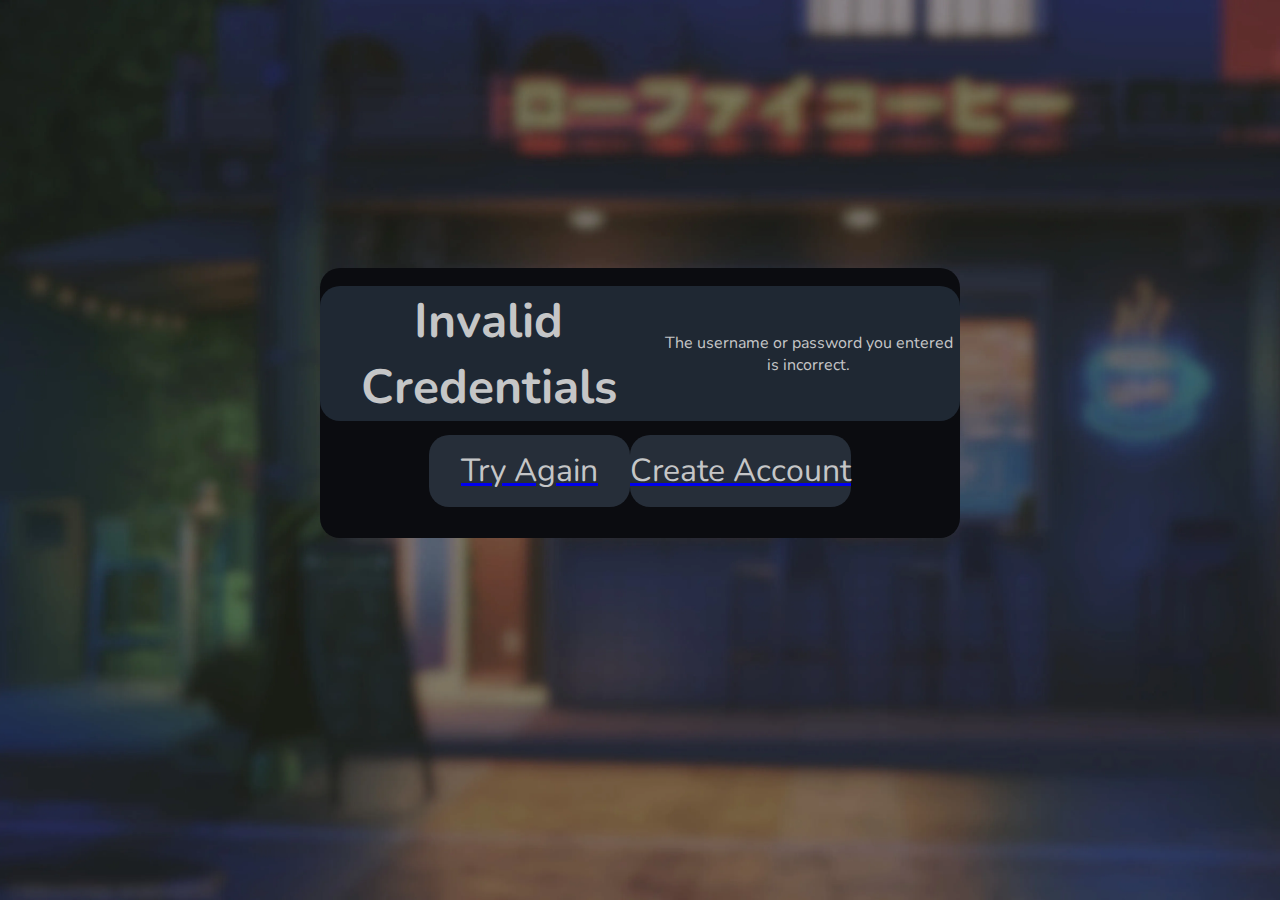
<file: invalid_credentials.html>
<!DOCTYPE html>
<html lang="en">
<head>
  <meta charset="utf-8" />
  <meta name="viewport" content="width=device-width, initial-scale=1.0">
  <link rel="stylesheet" href="static/css/style.css" />
  <script src="static/js/overlay.js"></script>
  <title>Invalid Credentials</title>
</head>
<body>
  <div class="ilovedivs">
    <h1 class="blackmagic">a</h1>

    <div
      style="
        width: 50vw;
        margin-left: auto;
        margin-right: auto;
        background-color: #0b0c10;
        margin-top: 25vh;
        margin-bottom: auto;
        height: 30vh;
        border-radius: 20px;
      "
    >
      <div class="lefttorightbox" style="height:50%; align-items:center; justify-content:center;">
        <div class="rightbox" style="width:100%; height:100%; text-align:center;">
          <div class="rightboxbox" style="margin-top: 2vh; width:100%; height:100%;">
            <h1 class="titletext">Invalid Credentials</h1>
            <p class="miniishtext">The username or password you entered is incorrect.</p>
          </div>
        </div>
      </div>
      <div class="lefttorightbox" style="height:50%; align-items:center; justify-content:center;">
        <a href="/signup.html">
          <div class="buttonss" style="margin-right: 5vw;">
            <span class="miniishtext2">Try Again</span>
          </div>
        </a>
        <a href="/signupp.html">
          <div class="buttonss">
            <span class="miniishtext2">Create Account</span>
          </div>
        </a>
      </div>
    </div>

  </div>
</body>
</html>
</file>
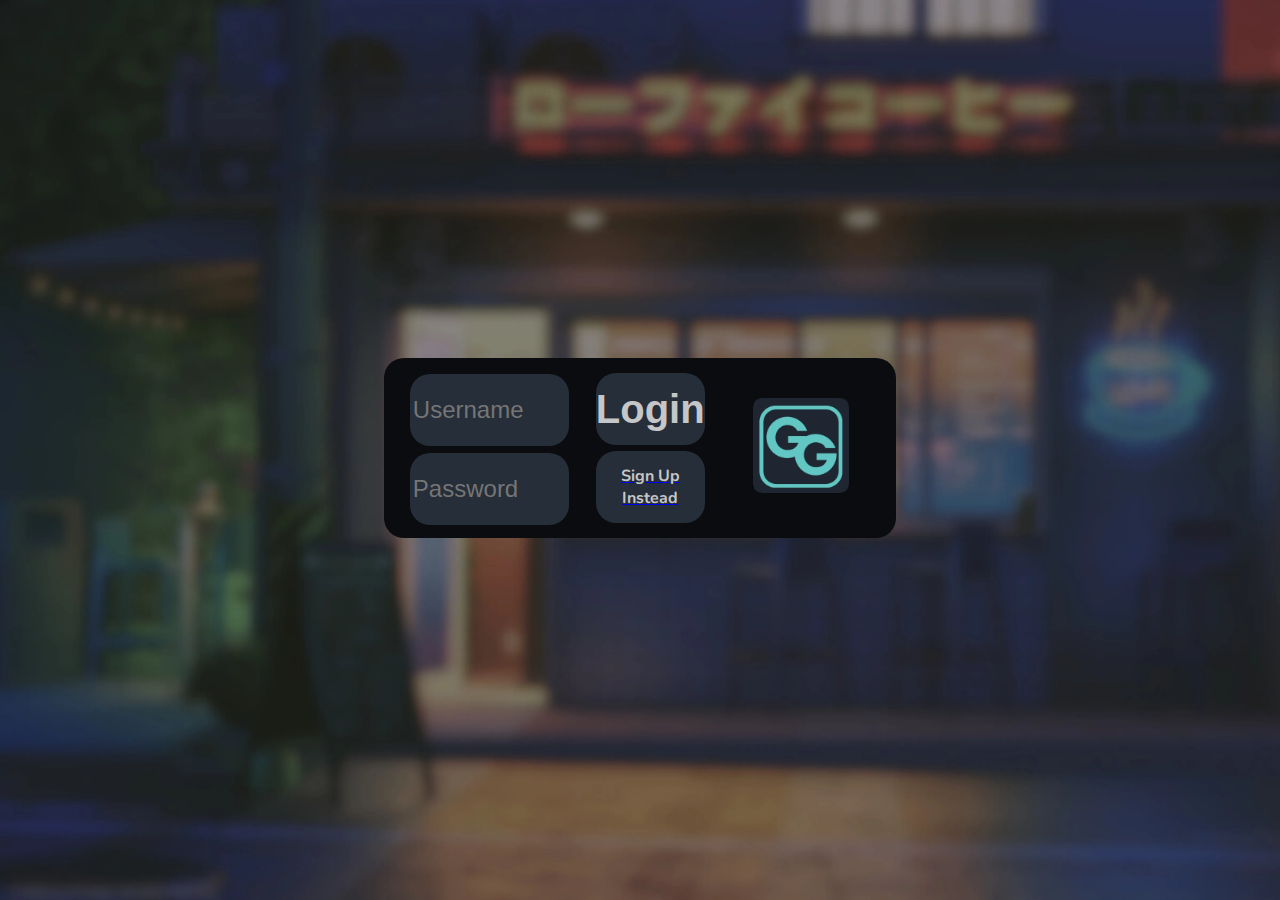
<file: signup.html>
<!DOCTYPE html>
<html lang="en">
<head>
    <link rel="stylesheet" href="static/css/style.css" />
    <script src="static/js/signin.js"></script>
    <title> Sign Up</title>
    <meta name="description" content="useless signin.">
    <meta name="viewport" content="width=device-width, initial-scale=1.0">
</head>

<body>
  <div class="ilovedivs">
    <h1 class="blackmagic">a</h1>
    <div class="bigbox">
   

  <div class="overlaysign" id="thingymabobby">


  </div>

      <form method="POST" action="/signup.html">
        <span class="loginleft">
          <div class="signtextbox">
            <input
              type="text"
              class="signuptext"
              placeholder="Username"
              id="username"
              name="username"
              required
            />
          </div>
          <div class="signtextbox">
            <input
              type="password"
              class="signuptext"
              placeholder="Password"
              id="password"
              name="password"
              required
            />
          </div>
        </span>
        <span class="loginright">
          <button class="buttonss" id="submitlogin" type="submit">
            <h1 class="titletext">Login</h1>
          </button>
          <span class="buttonright">
            <a href="signupp.html">
              <div class="buttonss">
                <h1 class="miniishtext">Sign Up Instead</h1>
              </div>
            </a>
          </span>
        </span>
      </form>
      <span class="signuprightbox">
        <span class="imageleft">
          <picture>
            <source srcset="static/images/logo.webp" type="image/webp">
            <img src="static/images/logo.png" class="logo" alt="logo" fetchpriority="high">
          </picture>
        </span>
      </span>
      <a id="info">
        <div class="infobutton">
          <img src="static/images/info.png" class="infobuttonb" alt="infobutton"/>
          </div>
        </a>


  </div>
</body>
</html>
</file>
<file: static/css/style.css>
@import url("https://fonts.googleapis.com/css?family=Nunito:400,700&display=swap");

* {
  margin: 0;
  padding: 0;
  box-sizing: border-box;
}

body {
  font-family: "Nunito", sans-serif;
  font-size: 1rem;
  height: 100vh;
  width: 100vw;

  display: flex;
  justify-content: center;
  align-items: center;
}

main {
  max-width: 900px;
  margin: auto;
  padding: 0.5rem;
  text-align: center;
}
nav {
  display: flex;
  justify-content: space-between;
  align-items: center;
}

nav img {
  height: 100px;
}

nav ul {
  list-style: none;
  display: flex;
}

nav li {
  margin-right: 1rem;
}

nav ul li a {
  text-decoration-line: none;
  text-transform: uppercase;
  color: #393b45;
}

nav ul li a:hover {
  color: #14e6dd;
}

nav h1 {
  color: #106d69;
  margin-bottom: 0.5rem;
}
.container {
  display: grid;
  grid-template-columns: repeat(auto-fit, minmax(15rem, 1fr));
  grid-gap: 1rem;
  justify-content: center;
  align-items: center;
  margin: auto;
  padding: 1rem 0;
}

.card {
  display: flex;
  align-items: center;
  flex-direction: column;
  width: 17rem;
  background: #fff;
  box-shadow: 0 10px 20px rgba(0, 0, 0, 0.19), 0 6px 6px rgba(0, 0, 0, 0.23);
  border-radius: 10px;
  margin: auto;
  overflow: hidden;
}

.card-image {
  width: 100%;
  height: 15rem;
  object-fit: cover;
}

.card-name {
  color: #222;
  font-weight: 700;
  text-transform: capitalize;
  font-size: 1.1rem;
  margin-top: 0.5rem;
}

.card-about {
  text-overflow: ellipsis;
  width: 15rem;
  white-space: nowrap;
  overflow: hidden;
  margin-bottom: 1rem;
}

.btn {
  border: none;
  background: none;
  border-radius: 5px;
  box-shadow: 1px 1px 2px rgba(21, 21, 21, 0.1);
  cursor: pointer;
  font-size: 1.25rem;
  margin: 0 1rem;
  padding: 0.25rem 2rem;
  transition: all 0.25s ease-in-out;
  background: hsl(110, 21%, 93%);
  color: hsl(141, 100%, 22%);
  margin-bottom: 1rem;
}

.btn:focus,
.btn:hover {
  box-shadow: 1px 1px 2px rgba(21, 21, 21, 0.2);
  background: hsl(111, 21%, 86%);
}

.about-container {
  font-size: 1.25rem;
  margin-top: 2rem;
  text-align: justify;
  text-justify: inter-word;
}

.rightbox {
  width: 50%;
  height: 100%;
}

.leftbox {
  width: 50%;
  height: 100%;
}
.lefttorightbox {
  width: 100%;
  height: 50%;
  display: flex;
}

.leftboxbox {
  width: 98%;
  height: 96%;
  margin: auto;
  border: #000000;
  border-radius: 20px;
  margin-top: 1%;
  background-color: #1f2833;
}

.rightboxbox {
  width: 98%;
  height: 35%;

  margin: auto;

  border: #000000;
  border-radius: 20px;
  margin-top: 1%;
  background-color: #1f2833;

  display: flex;
  justify-content: center;
  align-items: center;
}

.titletext {
  color: #c5c6c7;
  text-align: center;
  vertical-align: center;
  font-size: 300%;
}

.titletextbutAAA {
  color: #c5c6c7;
  text-align: center;
  vertical-align: center;
  font-size: 200%;
}
.h40 {
  height: 40%;

  display: flex;
  justify-content: center;
  align-items: center;
}

.textprvbox {
    width: 100%;
    height: 60%;
    padding: 0.5rem;
    overflow-y: auto;
    display: flex;
    justify-content: center;
    align-items: center;
}

.textprvbox .miniishtext {
    display: block;
    width: 100%;
    white-space: normal;
    word-wrap: break-word;
    color: #c5c6c7;
    text-align: center;
}
.ilovedivs {
  background-image: url(../images/background.webp);
  background-repeat: no-repeat;
  background-size: cover;
  height: 100%;
  width: 100%;
}

.blackmagic {
  color: rgba(0, 0, 0, 0);
}

.paywall {
  background-color: #1f2833;
  height: 100%;
  border-radius: 20px;
  margin: auto;
  margin-top: 1%;
  width: 48%;

  display: flex;
  justify-content: center;
  align-items: center;
}

.paywallleft {
  background-color: #1f2833;
  height: 100%;
  border-radius: 20px;
  margin: auto;
  margin-top: 1%;
  width: 48%;
  display: flex;
  justify-content: center;
  align-items: center;
}

.miniishtext {
  color: #c5c6c7;
  text-align: center;
  vertical-align: center;
  font-size: 100%;
}
.miniishtext2 {
  color: #c5c6c7;
  text-align: center;
  vertical-align: center;
  font-size: 200%;
}

.backgroundrightboxbox {
  width: 98%;
  height: 35%;

  margin: auto;

  border: #000000;
  border-radius: 20px;
  margin-top: 1%;
  background-image: url(../images/gachabanner.png);

  display: flex;
  justify-content: center;
  align-items: center;

  background-repeat: no-repeat;
  background-size: cover;
}

.noflex {
  height: 25%;
  display: flex;
  justify-content: none;
  align-items: none;
}

.mtopbar {
  height: 10%;

  width: 100%;

  display: flex;
  justify-content: none;
  align-items: none;
}

.minibackbutton {
  aspect-ratio: 1/1;
  background-color: #1f2833;
  height: 80%;
  margin: auto;
  border-radius: 20px;
  display: flex;
  justify-content: center;
  align-items: center;
}

.righttexthead {
  background-color: #1f2833;
  height: 80%;
  margin: auto;
  width: 90%;
  border-radius: 20px;
  display: flex;
  justify-content: center;
  align-items: center;
}

.righttextbot {
  background-color: #1f2833;
  height: 80%;
  margin: auto;
  width: 88%;
  border-radius: 20px;
  display: flex;
  justify-content: center;
  align-items: center;
}

.chatcontent {
  height: 80%;
  width: 98%;
  border-radius: 20px;
  background-color: #1f2833;
  margin: auto;
}
.bottembar {
  height: 10%;

  width: 100%;
  margin-top: 10%;
  display: flex;
  justify-content: none;
  align-items: none;
}

.plusbutton {
  height: 10%;

  width: 10%;
  background-color: #fff;
}

.chatin {
  width: 98%;
  height: 80%;

  background-color: #1f2833;
  border: none;
  color: #c5c6c7;
  font-size: 150%;
}

.titletext- {
  color: #c5c6c7;
  font-size: 150%;
}
.overlay {
  position: absolute;
  margin: auto;
  background-color: #494d51;
  display: none;
  width: 20%;
  height: 25%;
  border-radius: 40px;

  margin-left: 15vw;
  margin-top: 10vh;
  display: flex;
  justify-content: center;
  align-items: center;
}

.displaynone {
  display: none;
}

.overlaybutcolouredagain {
  width: 98%;
  height: 98%;
  background-color: #1f2833;
  border-radius: 35px;
}

.settingsbutton {
  background-color: #262e39;
  height: 48%;
  border-radius: 30px;
  margin: auto;

  width: 98%;
  margin-top: 1%;
  display: flex;
  justify-content: center;
  align-items: center;
}
.settingsbutton1 {
  background-color: #262e39;
  height: 48%;
  border-radius: 30px;
  margin: auto;

  width: 98%;

  margin-top: 1%;
  display: flex;
  justify-content: center;
  align-items: center;
}

.signupleftbox {
  width: 50%;
  height: 96%;
  background-color: #1f2833;
  border-radius: 20px;
  margin-left: 1%;
}

.signuprightbox {
  width: 50%;

  height: 100%;
  display: flex;
  justify-content: center;
  align-items: center;
}

.signtextbox {
  background-color: #262e39;
  height: 8vh;
  margin: auto;

  width: 75%;
  margin-top: 3%;
  border-radius: 20px;
  display: flex;
  justify-content: center;
  align-items: center;
}

.signuptext {
  width: 98%;
  height: 7vh;

  background-color: #262e39;
  border-radius: 40px;
  border: none;
  color: #c5c6c7;
  font-size: 150%;

  margin-left: 1%;
}

.imageleft {
  width: 50%;
  display: flex;
  justify-content: center;
  align-items: center;
}

.logo {
  height: auto;
  width: 100%;
  margin-left: 1%;
  margin-top: 1%;
}

.buttons {
  background: #262e39;
  border: none;
  width: 100%;
  height: 9vh;
  margin-top: 1%;
  margin-bottom: 1%;
  border-radius: 20px;
  display: flex;
  justify-content: center;
  align-items: center;
}

.buttonright {
  width: 50%;
  justify-content: center;
}

form {
  display: flex;
}

.buttonss {
  background: #262e39;
  border: none;
  width: 100%;
  height: 8vh;
  margin-top: 5%;
  margin-bottom: 5%;
  border-radius: 20px;
  display: flex;
  justify-content: center;
  align-items: center;
}

.infobutton {
  position: absolute;
  margin-left: 44%;
  margin-top: 10%;
}
.infobuttonb {
  height: 20%;
  width: 20%;
}

.overlaysign {
  position: absolute;
  margin: auto;
  background-color: #494d51;
  visibility: hidden;
  width: 50%;
  height: 50%;
  border-radius: 40px;

  margin-left: 15vw;
  margin-top: 10vh;
  display: flex;
  justify-content: center;
  align-items: center;
}

.signtextboxnew {
  background-color: #262e39;
  height: 5.5vh;
  margin: auto;

  width: 75%;
  margin-top: 2%;
  border-radius: 10px;
  display: flex;
  justify-content: center;
  align-items: center;
}

.signuptextnew {
  width: 98%;
  height: 4vh;

  background-color: #262e39;
  border-radius: 40px;
  border: none;
  color: #c5c6c7;
  font-size: 150%;

  margin-left: 1%;
}

.bigbox {
  width: 40vw;
  margin-left: auto;
  margin-right: auto;
  background-color: #0b0c10;
  margin-top: 35vh;
  margin-bottom: auto;
  height: 20vh;
  border-radius: 20px;
  display: flex;
  justify-content: center;
  align-items: center;
}

.chatbox {
  width: 70vw;
  margin: 15vh auto;
  background-color: #0b0c10;
  height: 70vh;
  border-radius: 15px;
  display: flex;
  flex-direction: column;
}

.chatcontent {
  flex: 1;
  overflow-y: auto;
  padding: 1em;
  display: flex;
  flex-direction: column;
}

.message {
  background: #1f2833;
  padding: 10px;
  border-radius: 5px;
  margin-bottom: 0.5em;
}

.my-message {
  background: #2a343e; 
  border-left: 3px solid #66fcf1; 
}

.message-header {
  display: flex;
  justify-content: space-between;
  margin-bottom: 5px;
}

.username {
  color: #66fcf1;
  font-weight: bold;
}

.timestamp {
  color: #45a29e;
  font-size: 0.8em;
}

.message-content {
  color: #c5c6c7;
}

.message-form {
  display: flex;
  padding: 1em;

  gap: 10px;
}

.message-input {
  flex: 1;
  padding: 10px;
  border-radius: 5px;
  border: 1px solid #45a29e;
  background: #0b0c10;
  color: #c5c6c7;
}

.send-button {
  padding: 10px 20px;
  border-radius: 5px;
  background: #66fcf1;
  color: #0b0c10;
  border: none;
  cursor: pointer;
}

.chatcontent::-webkit-scrollbar {
  width: 10px;
}

.chatcontent::-webkit-scrollbar-track {
  background: #0b0c10;
  border-radius: 5px;
}

.chatcontent::-webkit-scrollbar-thumb {
  background: #45a29e;
  border-radius: 5px;
}

.chatcontent::-webkit-scrollbar-thumb:hover {
  background: #66fcf1;
}
</file>
